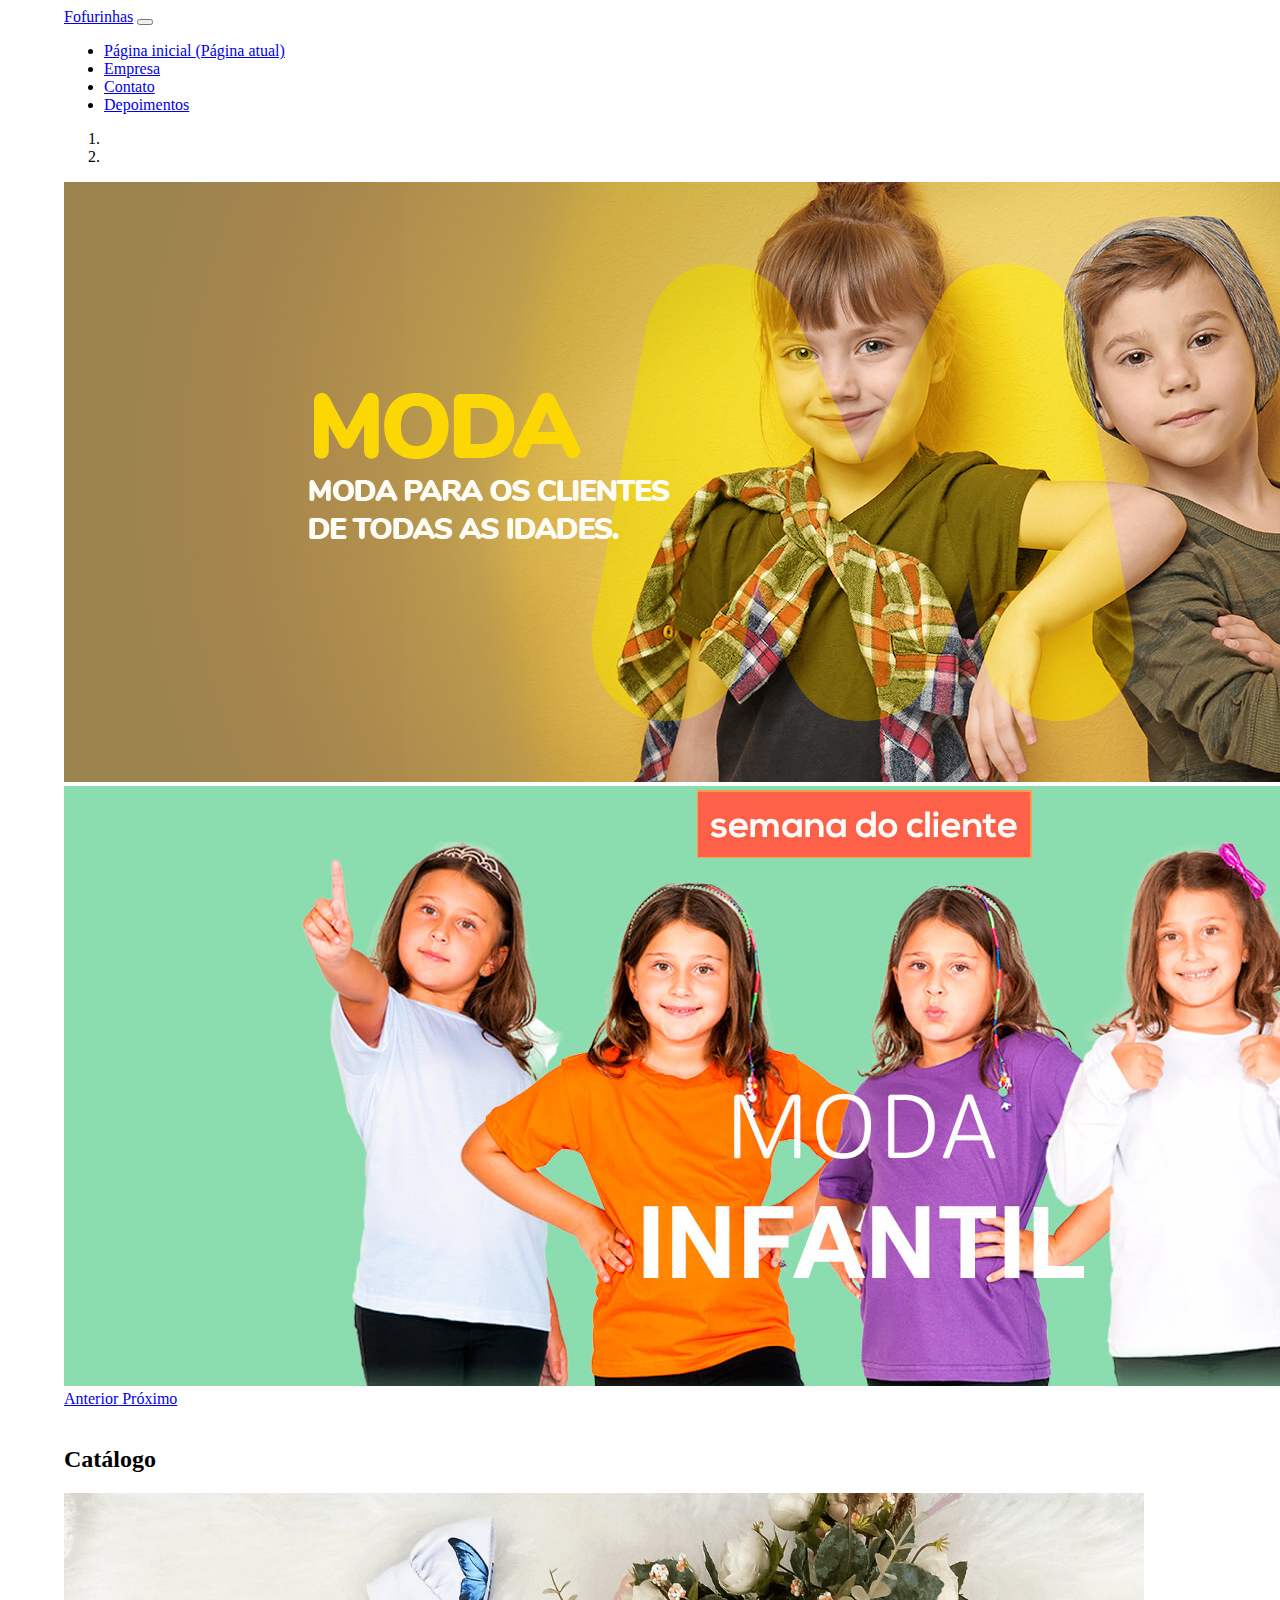
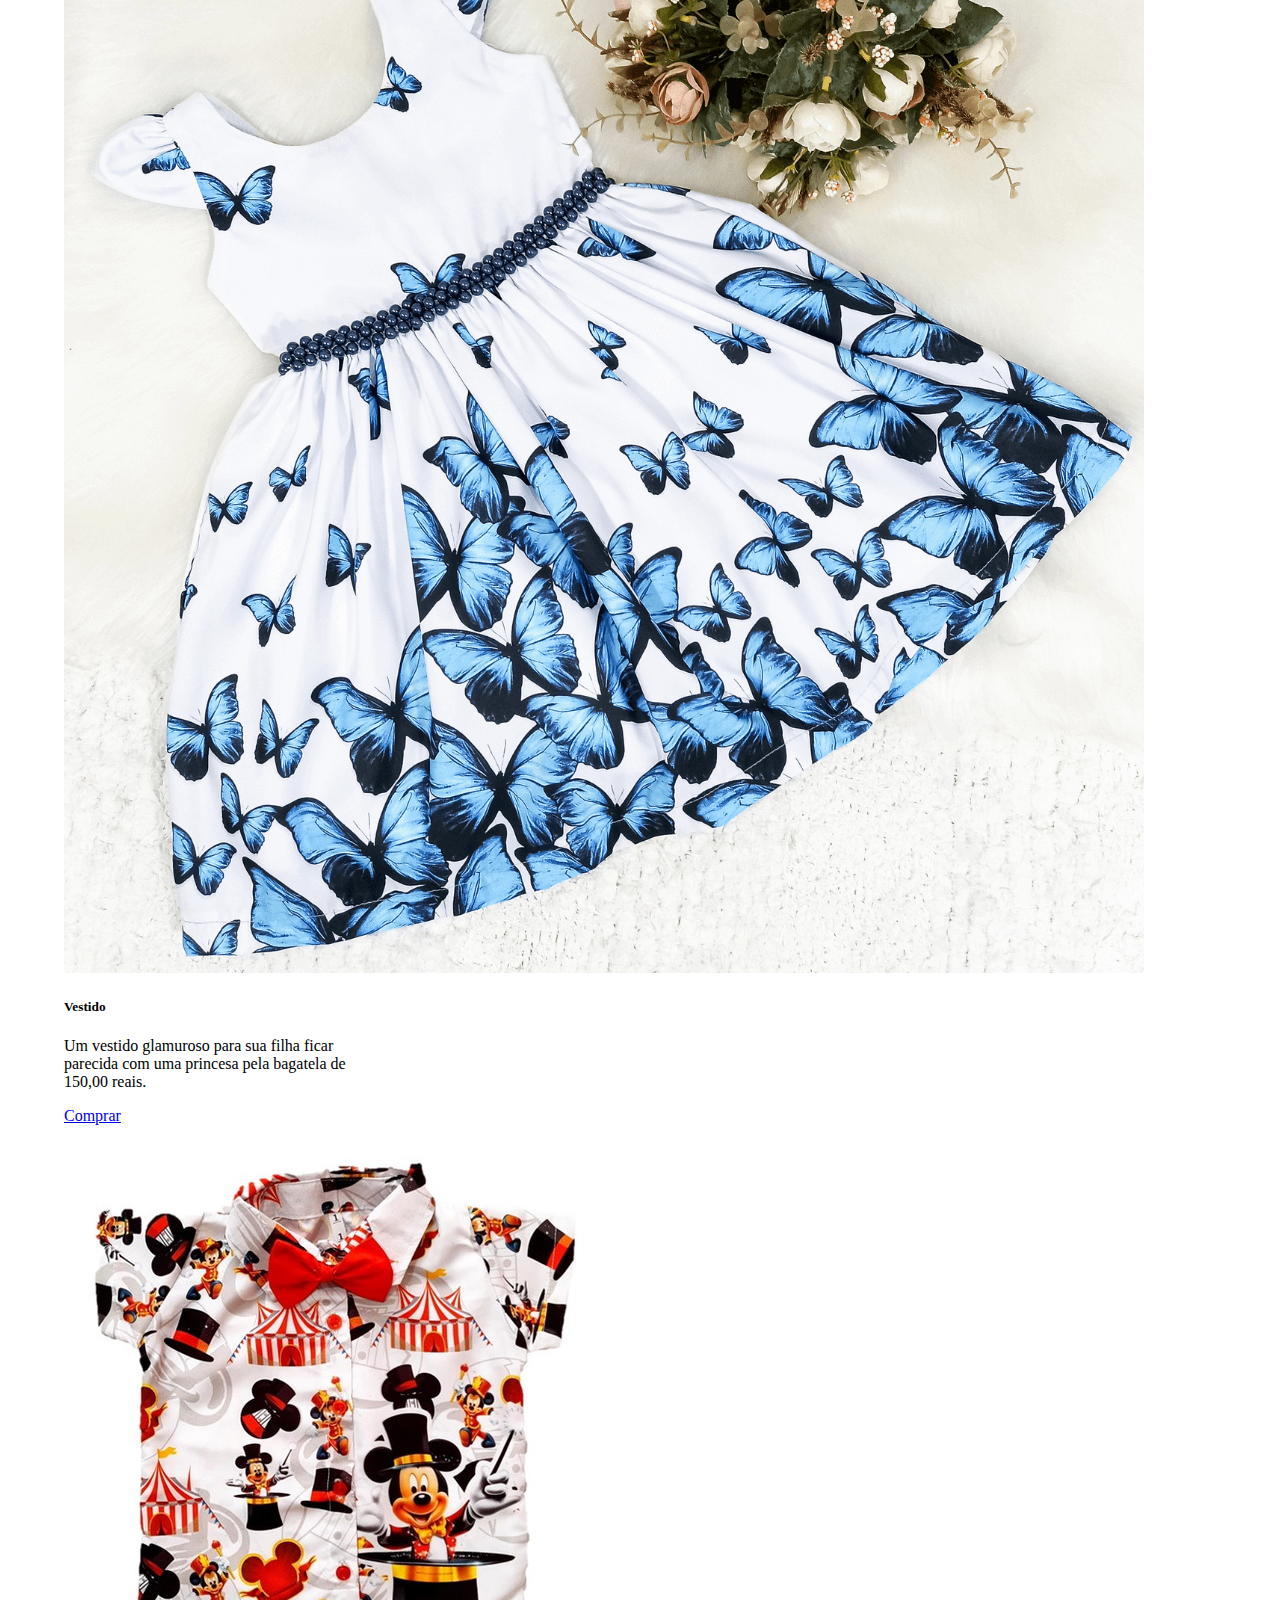
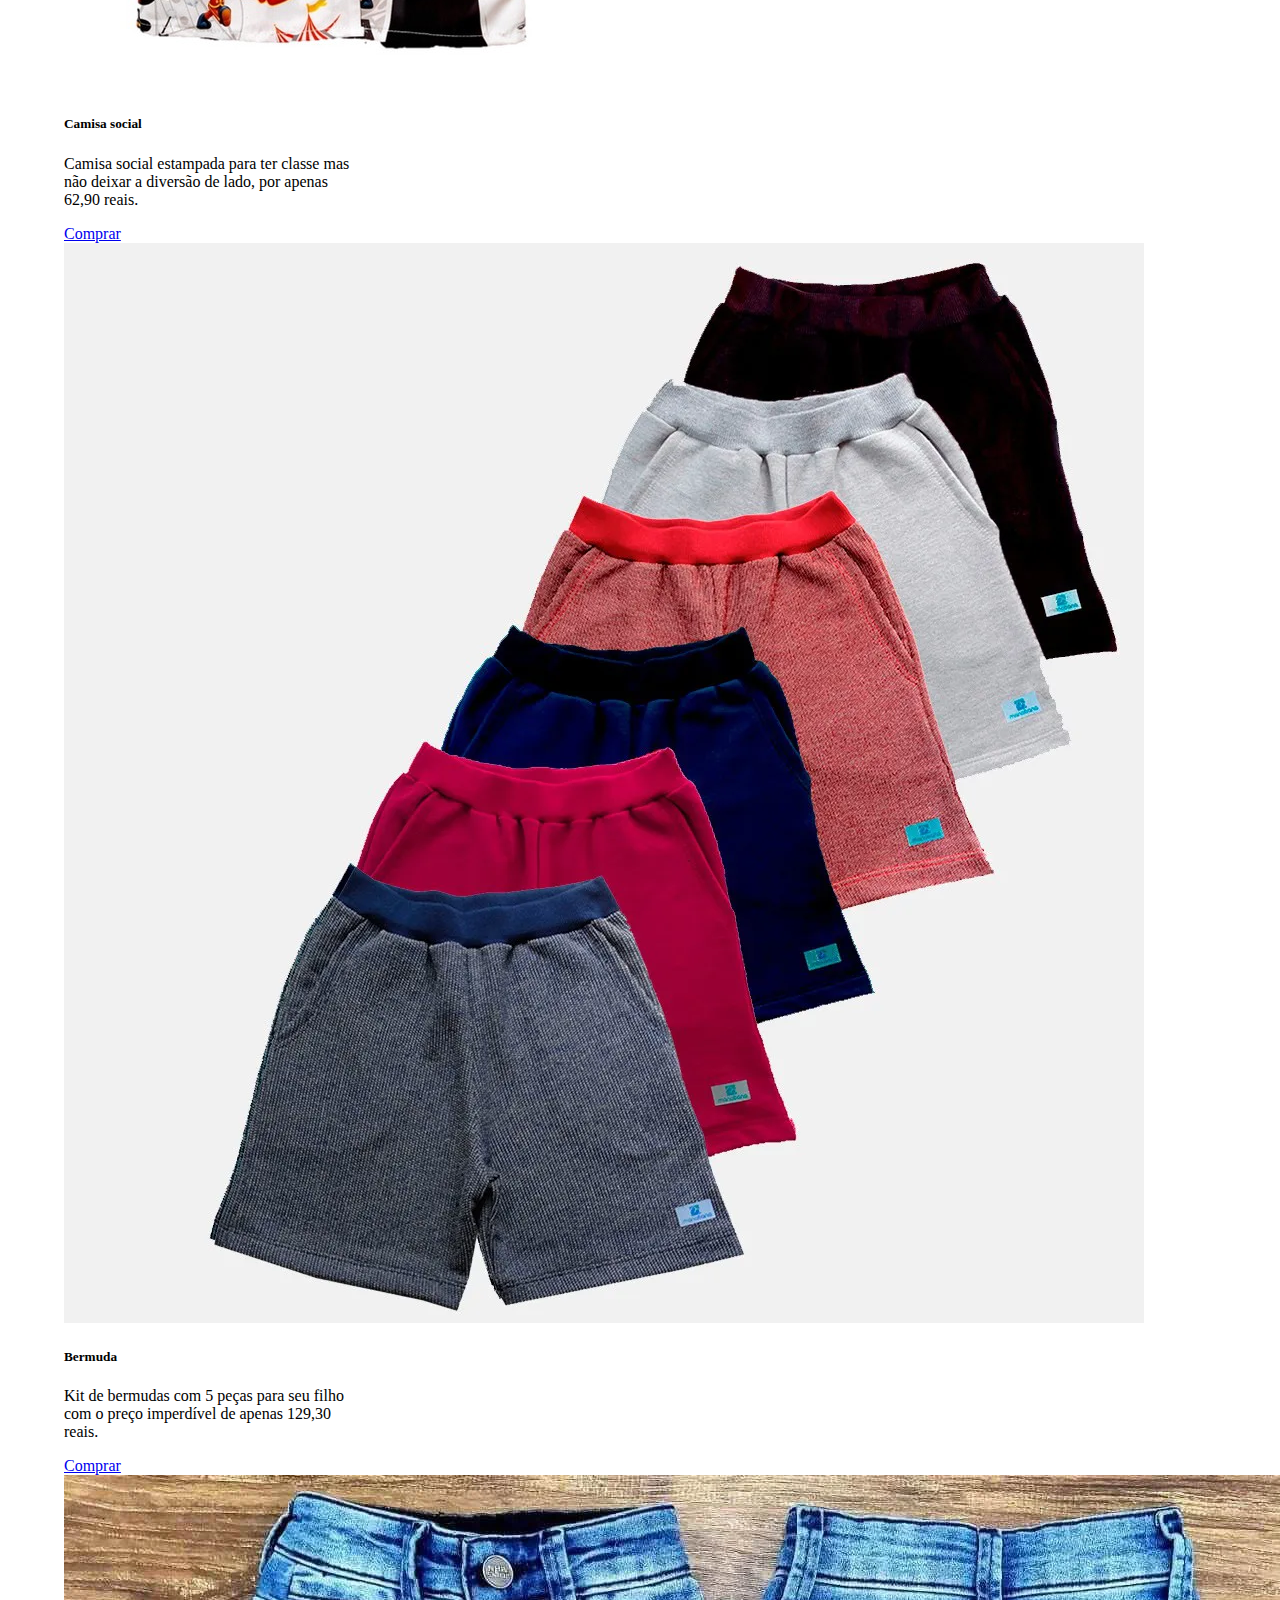
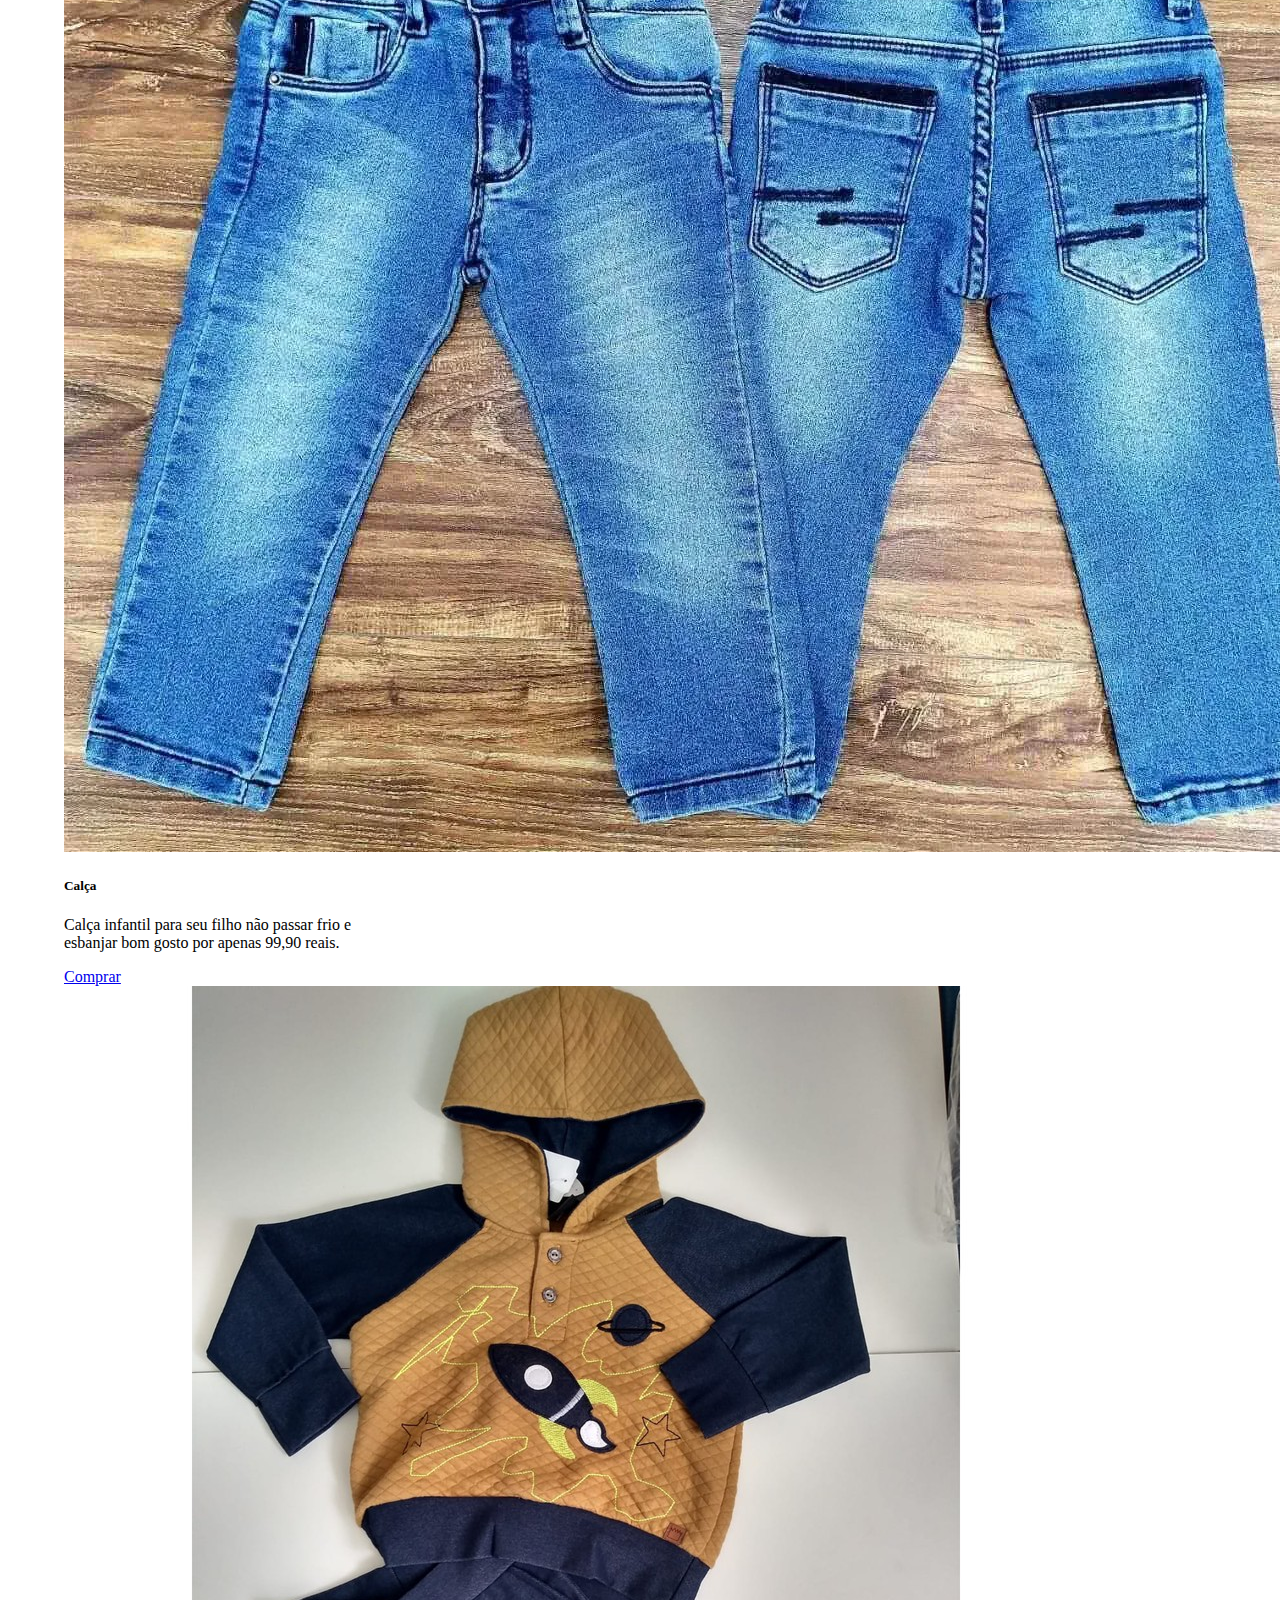
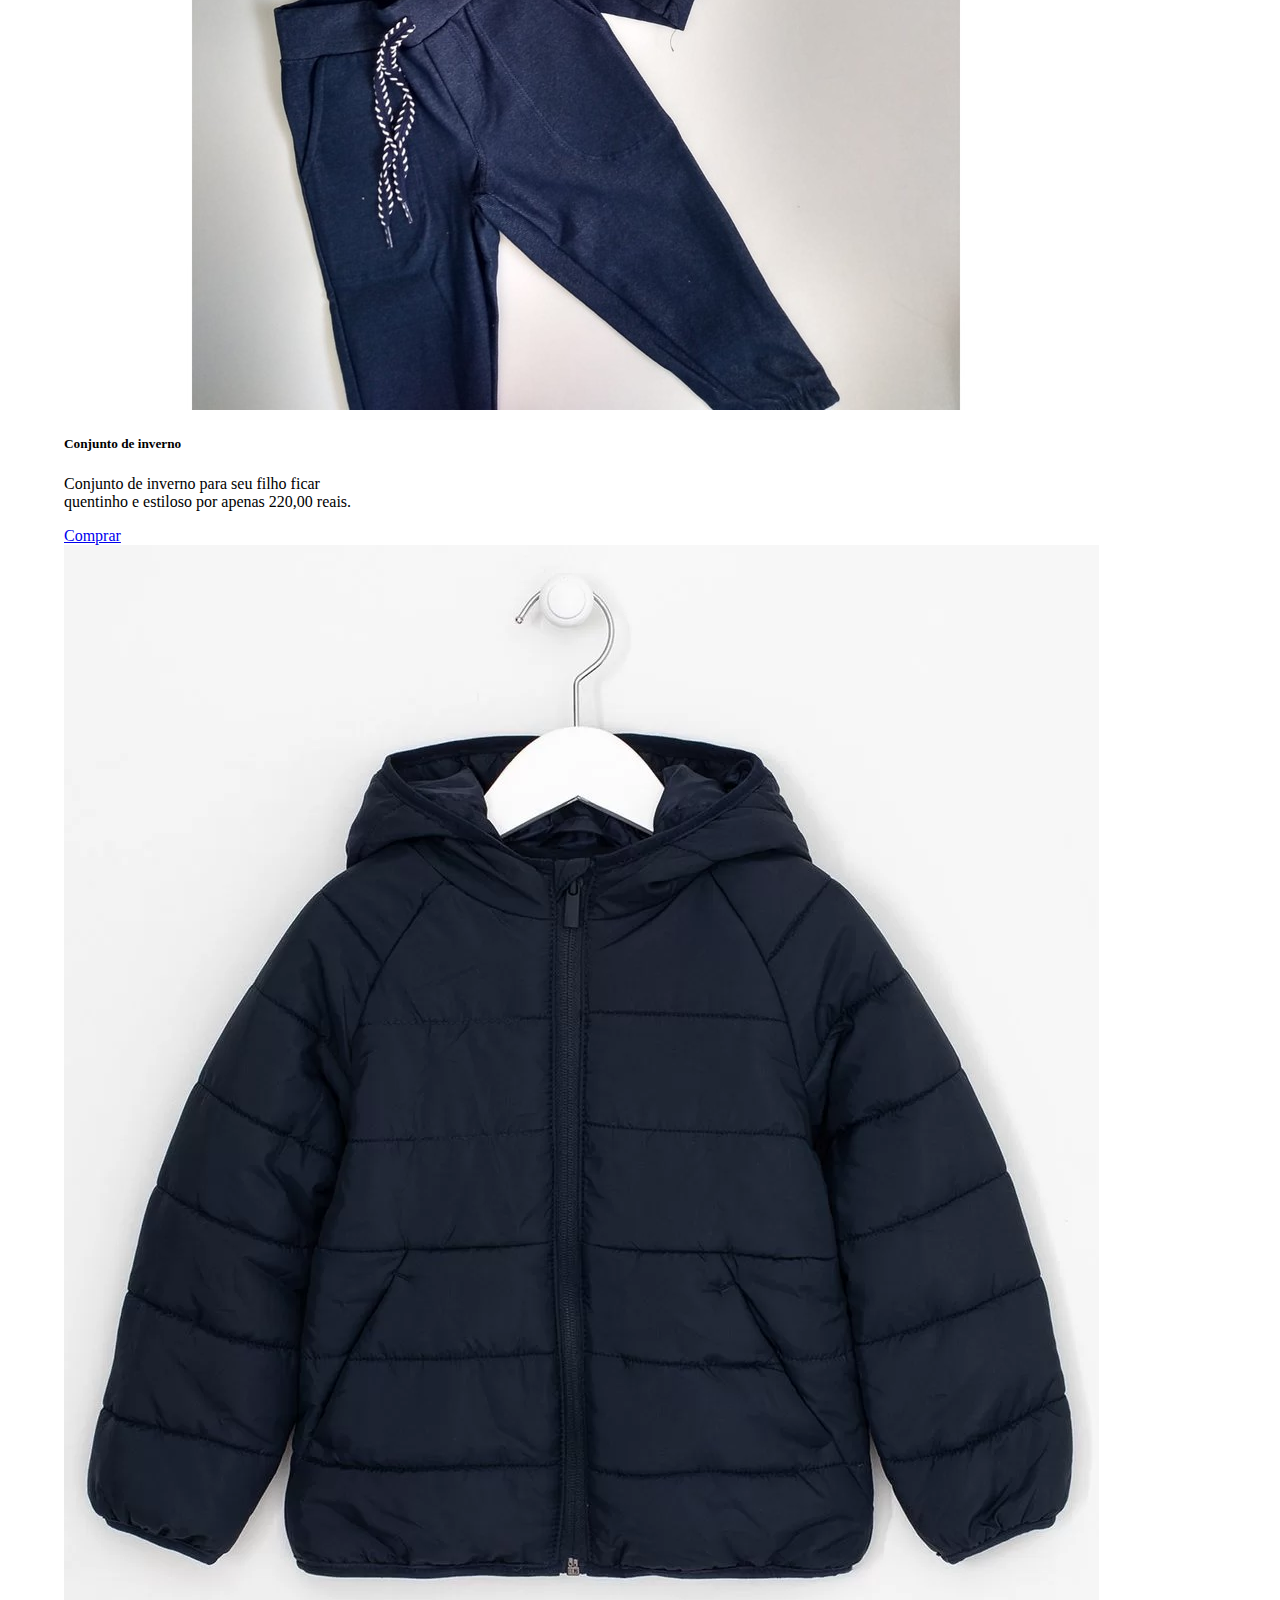
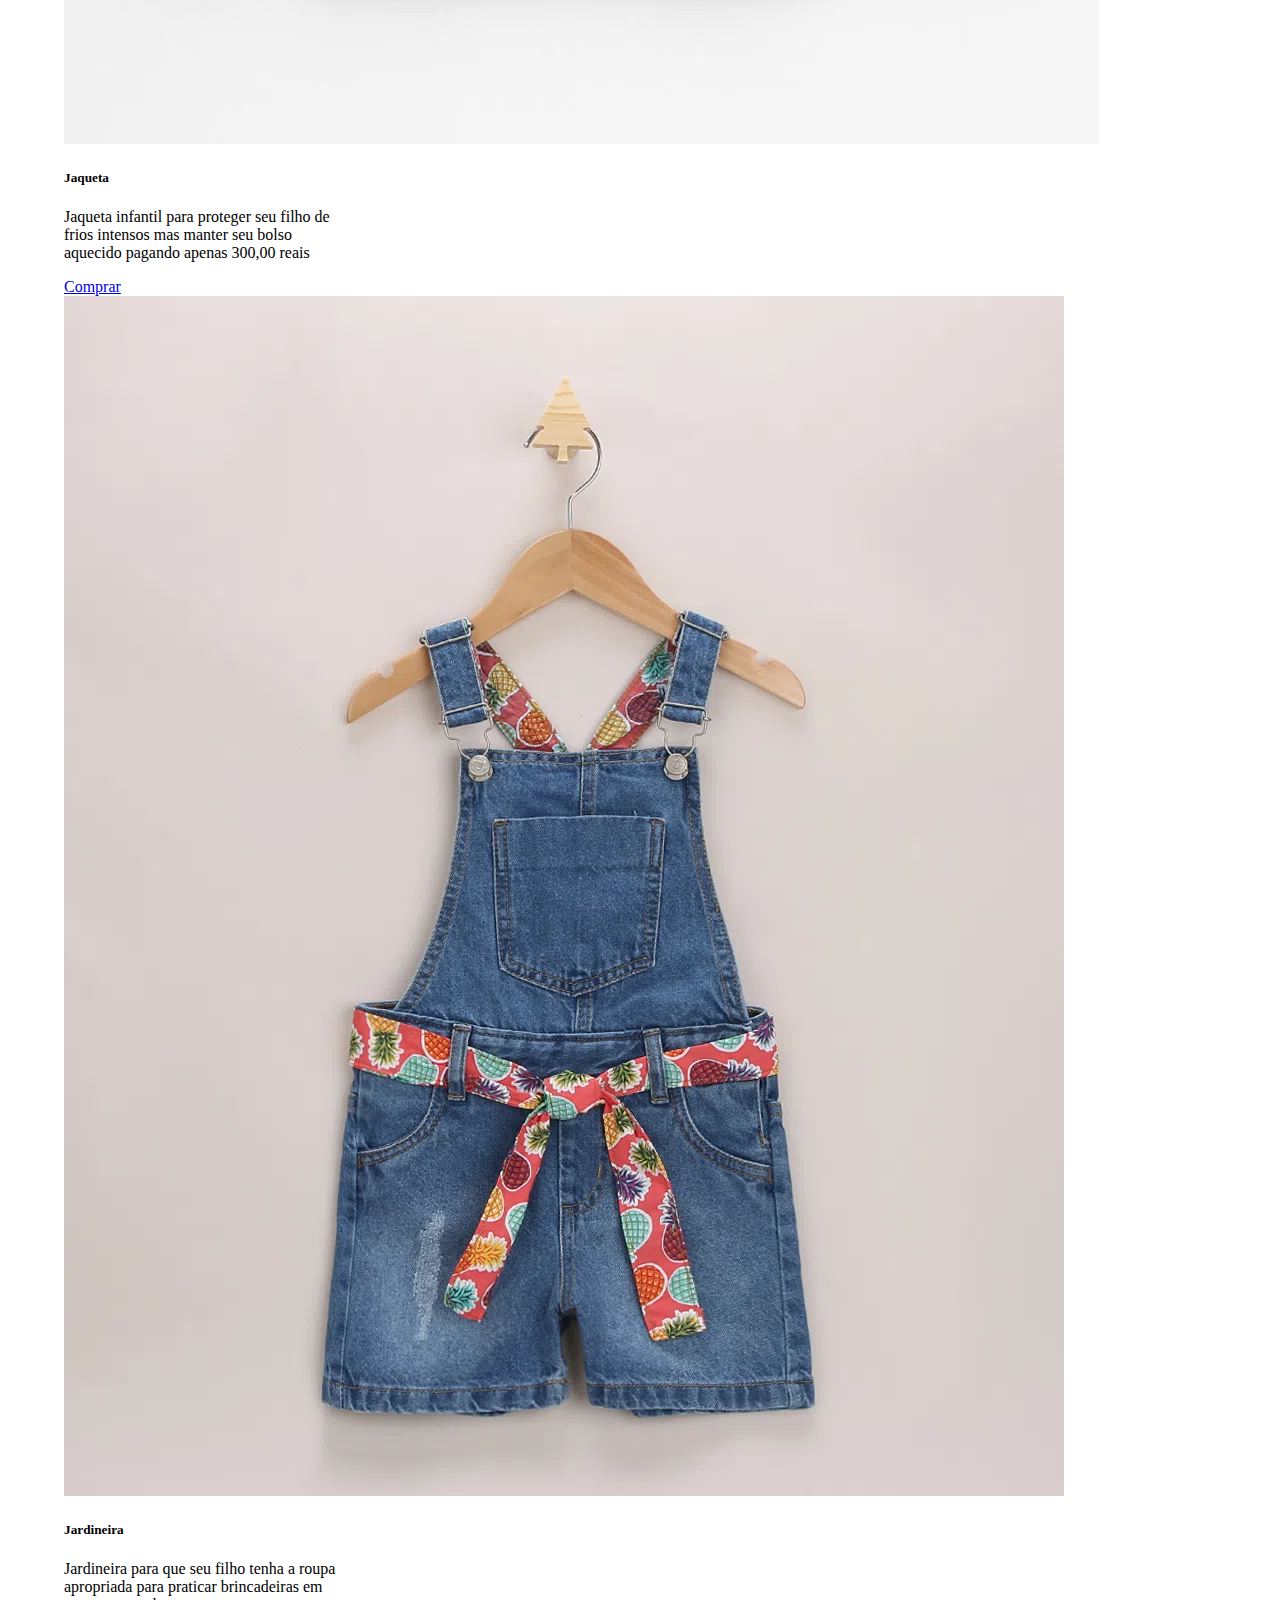
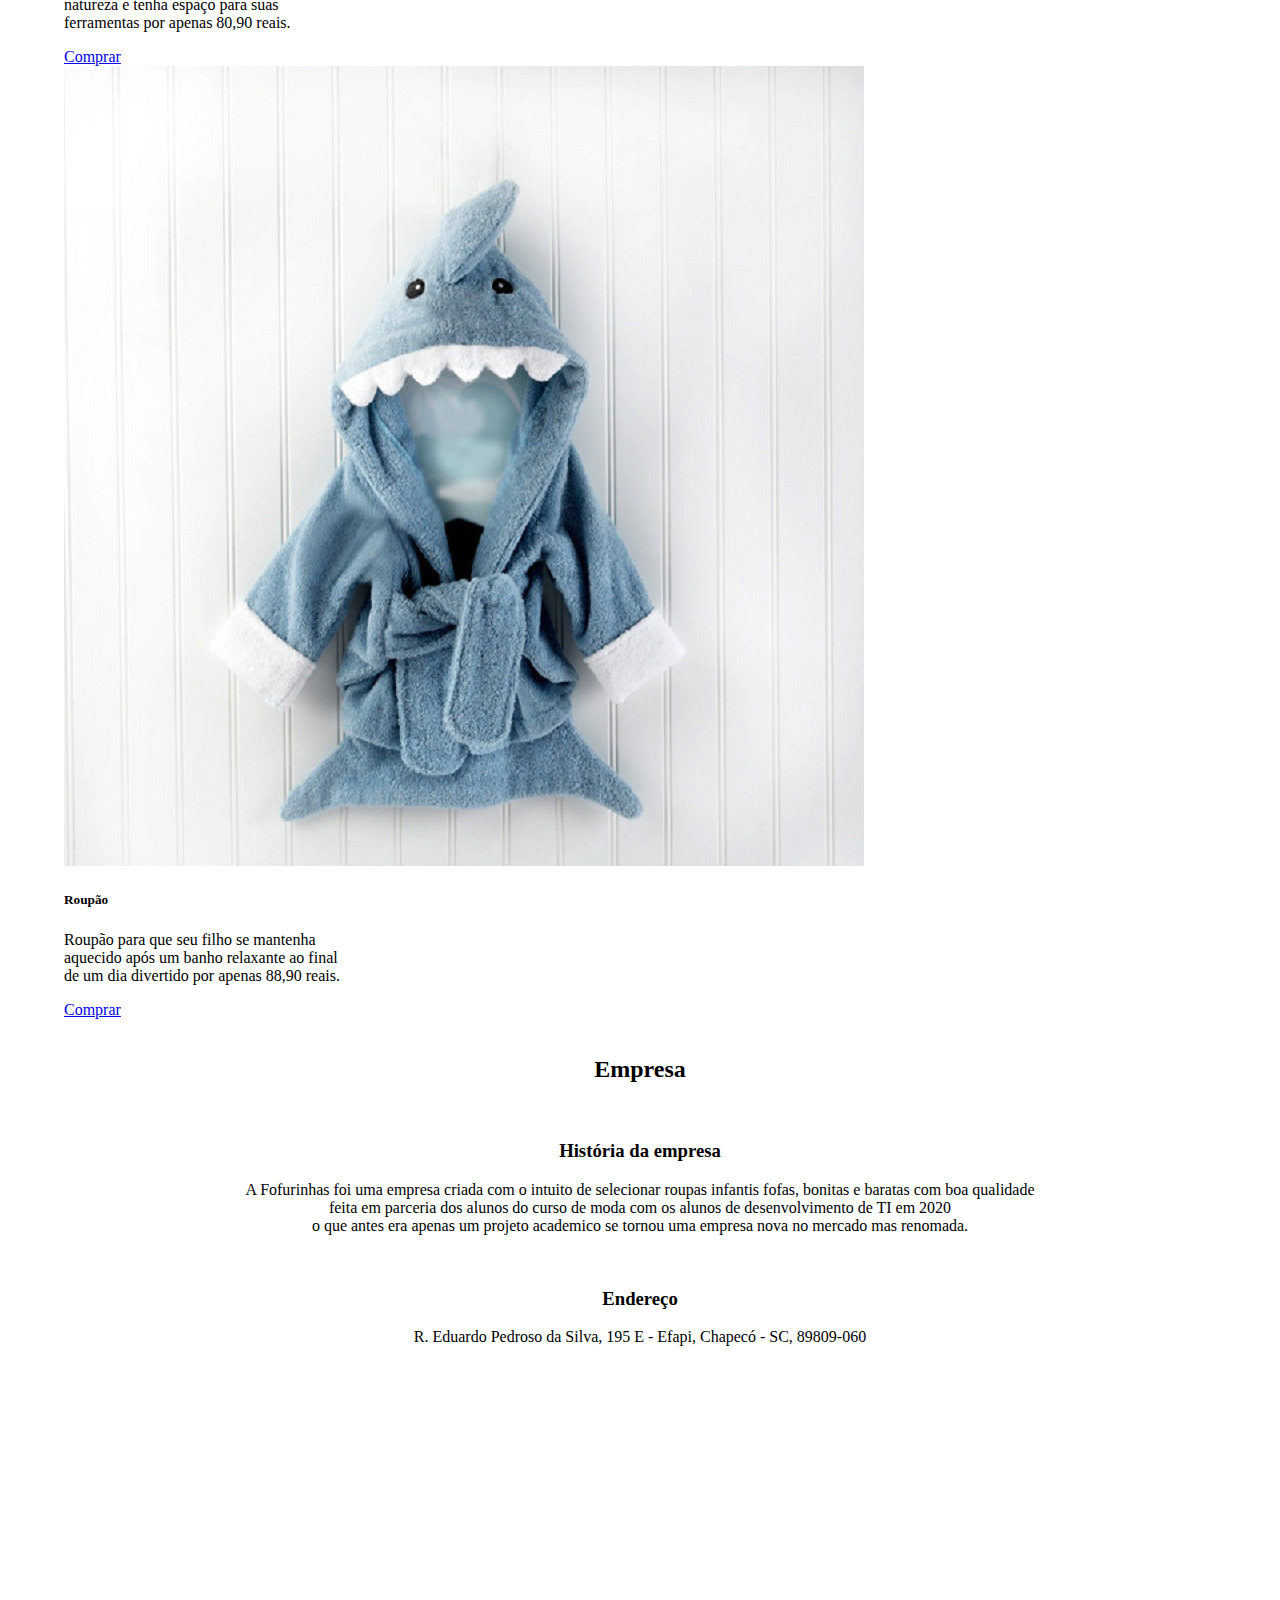
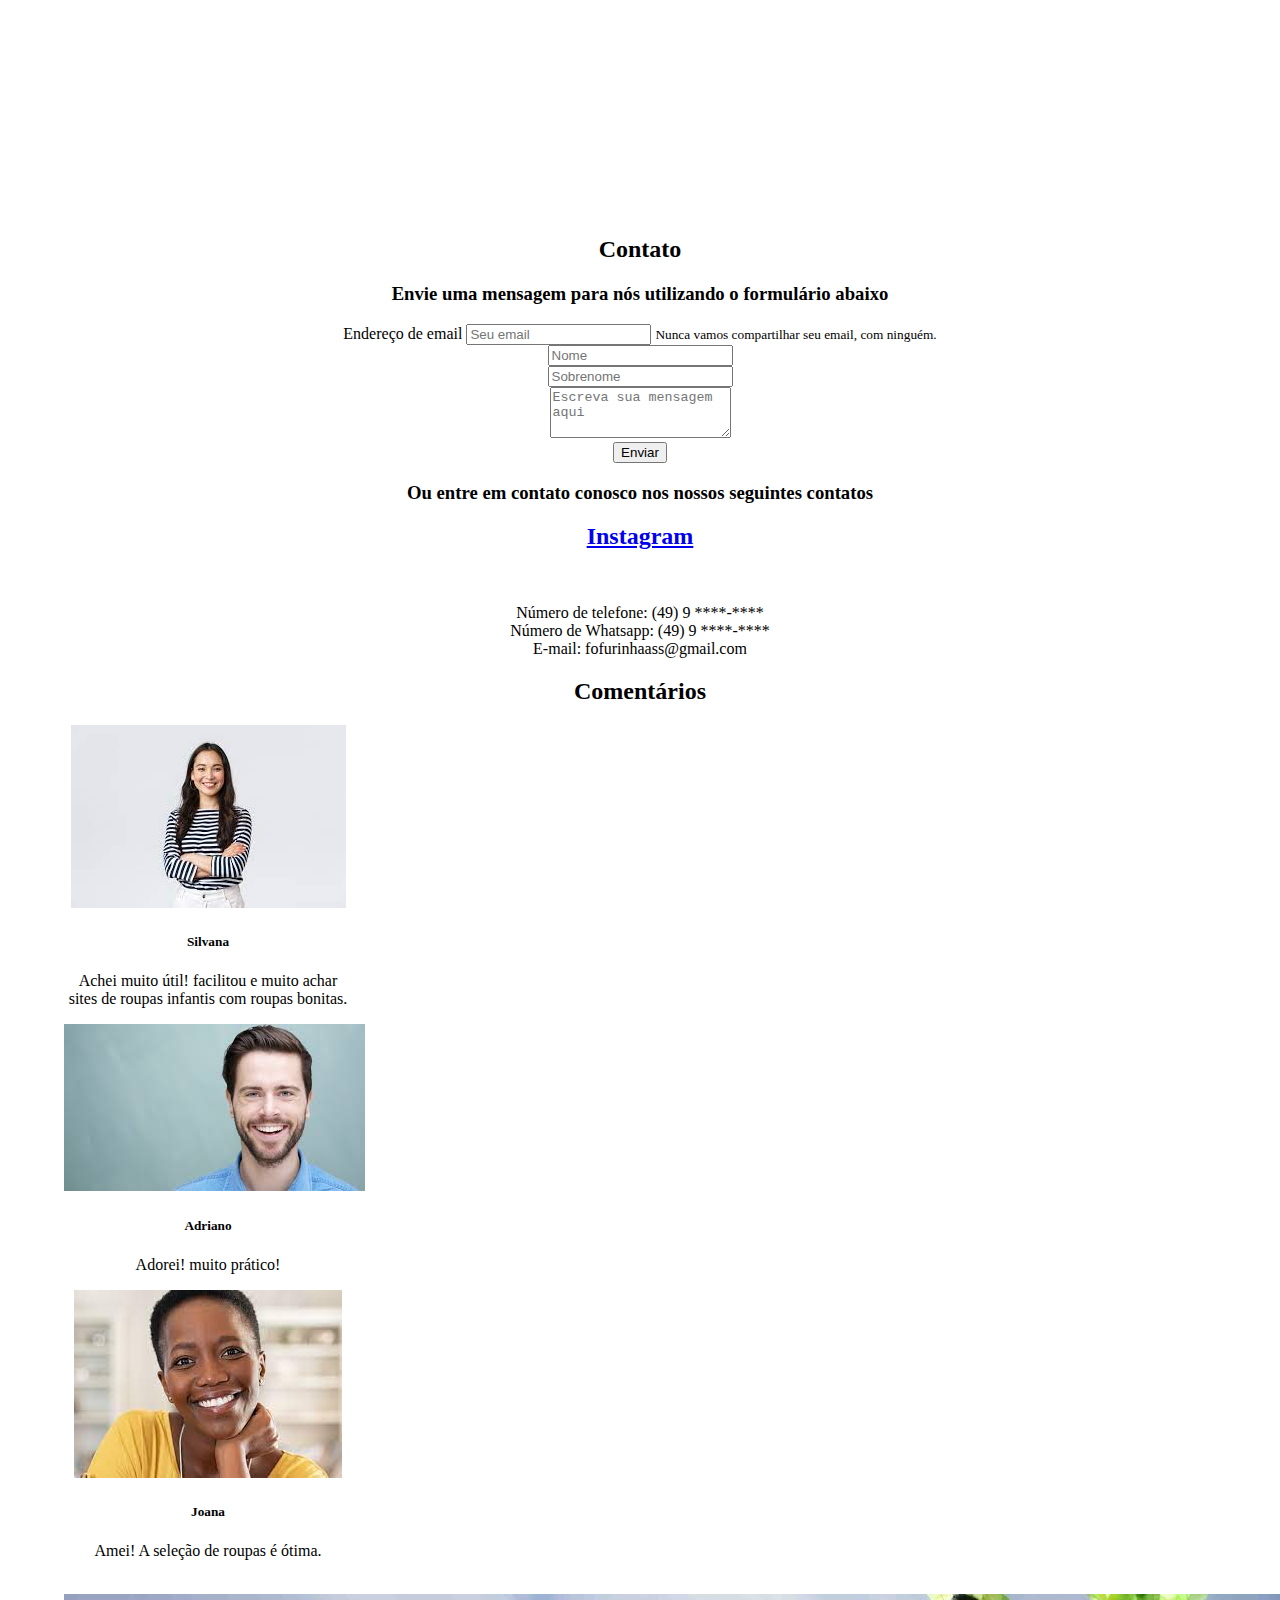
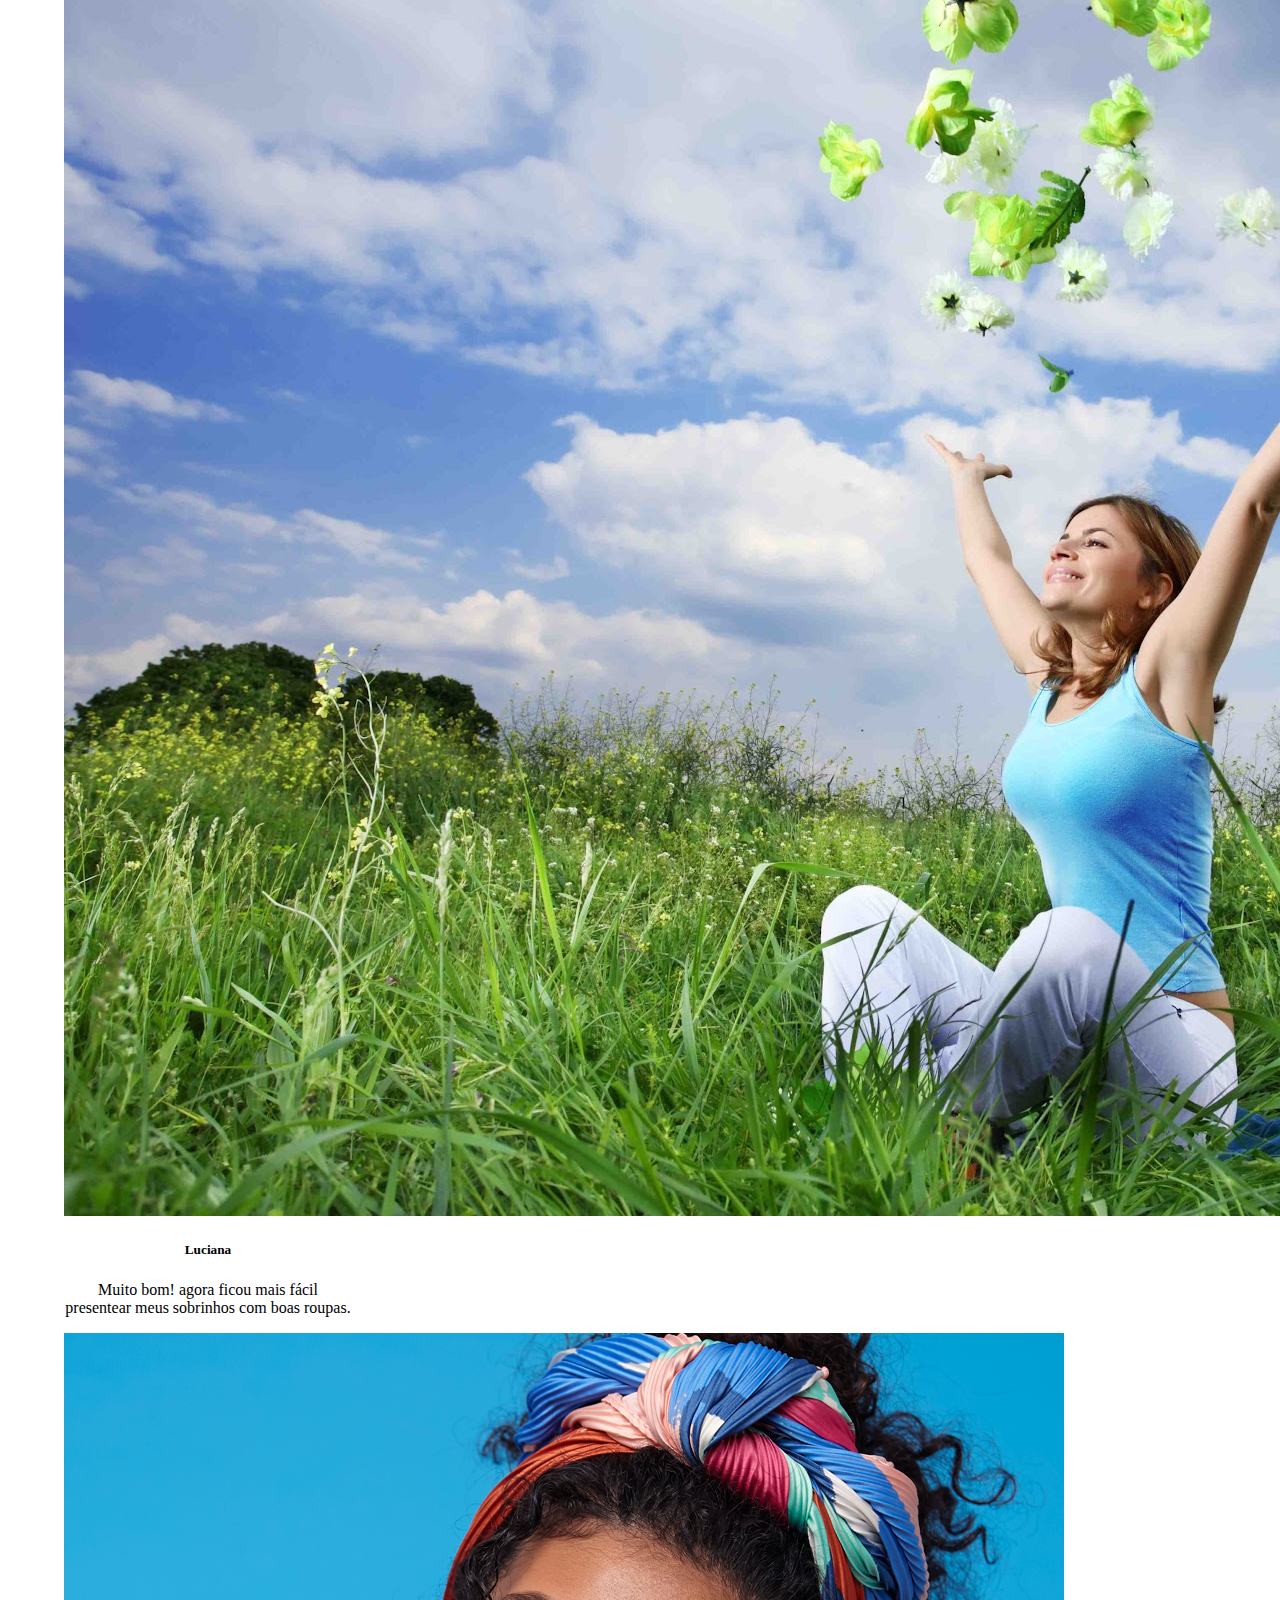
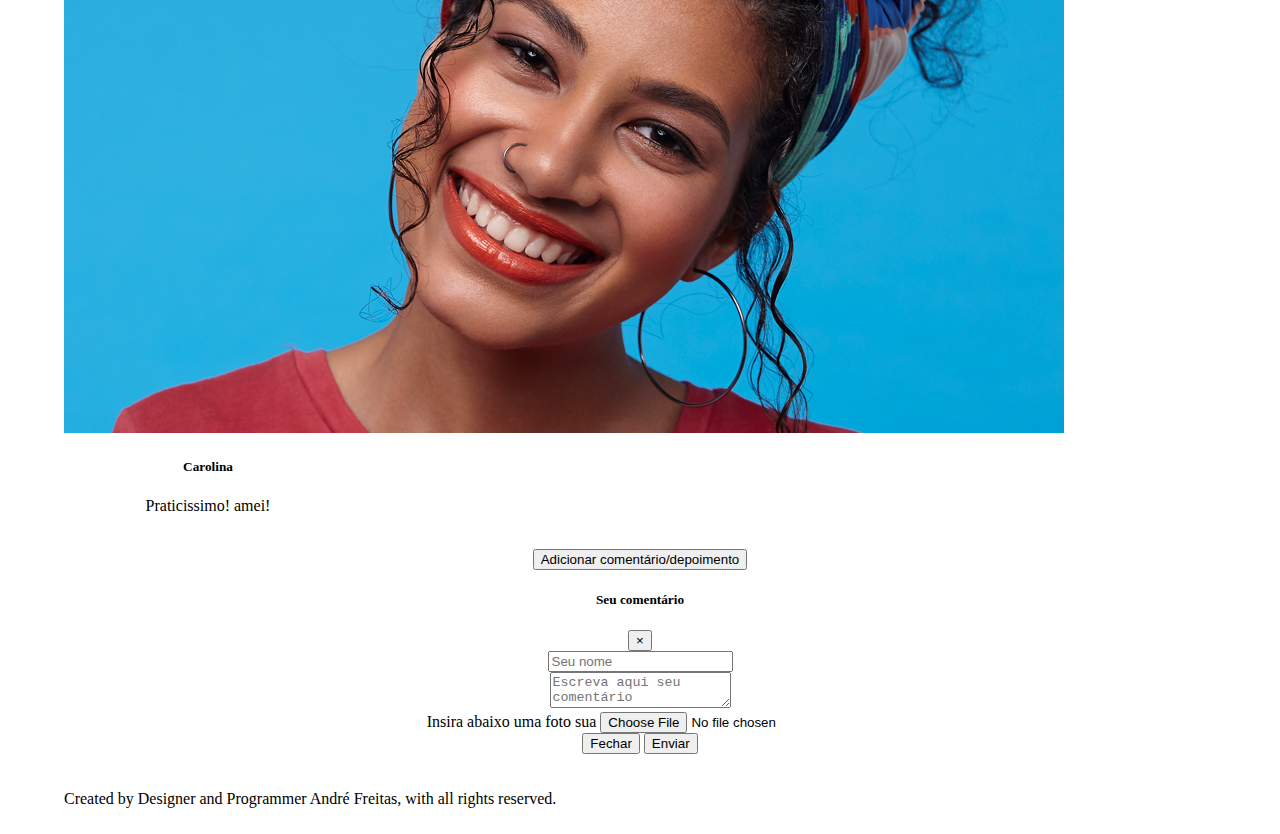
<file: index.html>
<!DOCTYPE html>
<html lang="pt-br">
  <head>
    <!-- Meta tags Obrigatórias -->
    <meta charset="utf-8">
    <meta name="viewport" content="width=device-width, initial-scale=1, shrink-to-fit=no">

    <!-- Bootstrap CSS -->
    <link rel="stylesheet" href="https://stackpath.bootstrapcdn.com/bootstrap/4.1.3/css/bootstrap.min.css" integrity="sha384-MCw98/SFnGE8fJT3GXwEOngsV7Zt27NXFoaoApmYm81iuXoPkFOJwJ8ERdknLPMO" crossorigin="anonymous">
    <link rel="stylesheet" href="./estilos.css">
    
    <title>Fofurinhas</title>
    <link rel="icon" type="image/x-icon" href="https://static.vecteezy.com/ti/vetor-gratis/p1/2276600-ursinho-fofo-com-balao-vetor.jpg">
    <link rel="stylesheet" href="./estilos.css">
  </head>
  <body >

   
        <header>
           <div class="container">
            <nav class="navbar navbar-expand-lg navbar-light bg-light">
              <a class="navbar-brand" href="#">Fofurinhas</a>
              <button class="navbar-toggler" type="button" data-toggle="collapse" data-target="#navbarNav" aria-controls="navbarNav" aria-expanded="false" aria-label="Alterna navegação">
                <span class="navbar-toggler-icon"></span>
              </button>
              <div class="collapse navbar-collapse" id="navbarNav">
                <ul class="navbar-nav">
                  <li class="nav-item active">
                    <a class="nav-link" href="#">Página inicial <span class="sr-only">(Página atual)</span></a>
                  </li>
                  <li class="nav-item">
                    <a class="nav-link" href="#Empresa">Empresa</a>
                  </li>
                  <li class="nav-item">
                    <a class="nav-link" href="#Contato">Contato</a>
                  </li>
                  <li class="nav-item">
                    <a class="nav-link" href="#Depoimentos">Depoimentos</a>
                  </li>
                </ul>
              </div>
            </nav>
          </div>
        </header>

        <div id="carouselExampleIndicators" class="carousel slide" data-ride="carousel">
          <ol class="carousel-indicators">
            <li data-target="#carouselExampleIndicators" data-slide-to="0" class="active"></li>
            <li data-target="#carouselExampleIndicators" data-slide-to="1"></li>
          </ol>
          <div class="carousel-inner">
            <div class="carousel-item active">
              <img class="d-block w-100" src="banner-mini-moda.jpg" alt="Primeiro slide">
            </div>
            <div class="carousel-item">
              <img class="d-block w-100" src="banner-moda-infantil.jpg" alt="Segundo Slide">
            </div>
          </div>
          <a class="carousel-control-prev" href="#carouselExampleIndicators" role="button" data-slide="prev">
            <span class="carousel-control-prev-icon" aria-hidden="true"></span>
            <span class="sr-only">Anterior</span>
          </a>
          <a class="carousel-control-next" href="#carouselExampleIndicators" role="button" data-slide="next">
            <span class="carousel-control-next-icon" aria-hidden="true"></span>
            <span class="sr-only">Próximo</span>
          </a>
        </div>
        <section id="catalogo">
          <br>
          <h2>Catálogo</h2>
          <div class="card-deck">
          <div class="card" style="width: 18rem;">
            <img class="card-img-top" src="vestido-infantil.png" alt="Imagem de capa do card">
            <div class="card-body">
               <h5 class="card-title">Vestido</h5>
                <p class="card-text">Um vestido glamuroso para sua filha ficar parecida com uma princesa pela bagatela de 150,00 reais.</p>
                <a href="./vestido.html" class="btn btn-primary">Comprar</a>
            </div>
          </div>
                  <div class="card" style="width: 18rem;">
        <img class="card-img-top" src="camisa.jpg" alt="Imagem de capa do card">
        <div class="card-body">
          <h5 class="card-title">Camisa social</h5>
          <p class="card-text">Camisa social estampada para ter classe mas não deixar a diversão de lado, por apenas 62,90 reais.</p>
          <a href="./camisa.html" class="btn btn-primary">Comprar</a>
        </div>
      </div>
      </div>
      <div class="card-deck">
          <div class="card" style="width: 18rem;">
            <img class="card-img-top" src="bermudas.webp" alt="Imagem de capa do card">
            <div class="card-body">
              <h5 class="card-title">Bermuda </h5>
              <p class="card-text">Kit de bermudas com 5 peças para seu filho com o preço imperdível de apenas  129,30 reais. </p>
              <a href="#" class="btn btn-primary">Comprar</a>
            </div>
          </div>
                    <div class="card" style="width: 18rem;">
          <img class="card-img-top" src="calca-jeans.webp" alt="Imagem de capa do card">
          <div class="card-body">
            <h5 class="card-title">Calça</h5>
            <p class="card-text">Calça infantil para seu filho não passar frio e esbanjar bom gosto por apenas 99,90 reais.</p>
            <a href="#" class="btn btn-primary">Comprar</a>
          </div>
        </div>
          </div>

        <div class="card-deck">
      <div class="card" style="width: 18rem;">
      <img class="card-img-top" src="conjunto-inverno.jpg" alt="Imagem de capa do card">
      <div class="card-body">
        <h5 class="card-title">Conjunto de inverno</h5>
        <p class="card-text">Conjunto de inverno para seu filho ficar quentinho e estiloso por apenas 220,00 reais.</p>
        <a href="#" class="btn btn-primary">Comprar</a>
      </div>
    </div>
    <div class="card" style="width: 18rem;">
    <img class="card-img-top" src="jaqueta.webp" alt="Imagem de capa do card">
    <div class="card-body">
      <h5 class="card-title">Jaqueta</h5>
      <p class="card-text">Jaqueta infantil para proteger seu filho de frios intensos mas manter seu bolso aquecido pagando apenas 300,00 reais</p>
      <a href="#" class="btn btn-primary">Comprar</a>
    </div>
  </div>
  </div>
  <div class="card-deck">
  <div class="card" style="width: 18rem;">
  <img class="card-img-top" src="jardineira.webp" alt="Imagem de capa do card">
  <div class="card-body">
    <h5 class="card-title">Jardineira</h5>
    <p class="card-text">Jardineira para que seu filho tenha a roupa apropriada para praticar brincadeiras em natureza e tenha espaço para suas ferramentas por apenas 80,90 reais.</p>
    <a href="#" class="btn btn-primary">Comprar</a>
  </div>
</div>
<div class="card" style="width: 18rem;">
<img class="card-img-top" src="roupa-banho.jpg" alt="Imagem de capa do card">
<div class="card-body">
  <h5 class="card-title">Roupão</h5>
  <p class="card-text">Roupão para que seu filho se mantenha aquecido após um banho relaxante ao final de um dia divertido por apenas 88,90 reais.</p>
  <a href="#" class="btn btn-primary">Comprar</a>
</div>
</div>
          </div>

          
          <br>
        </section>
     <section>
      <div class="rounded mx-auto d-block" style="text-align:center;" id="Empresa">
        <h2>Empresa </h2> <br>
        <h3>História da empresa</h3>
        <p>A Fofurinhas foi uma empresa criada com o intuito de selecionar roupas infantis fofas, bonitas e baratas com boa qualidade <br>
        feita em parceria dos alunos do curso de moda com os alunos de desenvolvimento de TI em 2020 <br>
      o que antes era apenas um projeto academico se tornou uma empresa nova no mercado mas renomada. </p>
      <br>
        <h3>Endereço</h3>
        <p>R. Eduardo Pedroso da Silva, 195 E - Efapi, Chapecó - SC, 89809-060</p>
        <iframe src="https://www.google.com/maps/embed?pb=!1m18!1m12!1m3!1d3552.001060349492!2d-52.66568688495107!3d-27.09326248305012!2m3!1f0!2f0!3f0!3m2!1i1024!2i768!4f13.1!3m3!1m2!1s0x94e4b5414b7a0555%3A0x6b92e061e9280471!2sPollen%20Parque%20Cient%C3%ADfico%20e%20Tecnol%C3%B3gico!5e0!3m2!1spt-BR!2sbr!4v1660530167381!5m2!1spt-BR!2sbr" width="600" height="450" style="border:0;" allowfullscreen="" loading="lazy" referrerpolicy="no-referrer-when-downgrade"></iframe>
      </div>
     </section>  
     <section>
        <div style="text-align:center;" id="Contato">
          <h2>Contato</h2>
          <h3>Envie uma mensagem para nós utilizando o formulário abaixo</h3>
          <form>
            <div class="form-group">
              <label for="exampleInputEmail1">Endereço de email</label>
              <input type="email" class="form-control" id="exampleInputEmail1" aria-describedby="emailHelp" placeholder="Seu email">
              <small id="emailHelp" class="form-text text-muted">Nunca vamos compartilhar seu email, com ninguém.</small>
            </div>
            <form>
              <div class="form-row">
                <div class="col">
                  <input type="text" class="form-control" placeholder="Nome">
                </div>
                <div class="col">
                  <input type="text" class="form-control" placeholder="Sobrenome">
                </div>
              </div>
            </form>
            <div class="form-group">
              <textarea class="form-control" id="exampleFormControlTextarea1" rows="3" placeholder="Escreva sua mensagem aqui"></textarea>
            </div>
          </form>
            <button type="submit" class="btn btn-primary">Enviar</button>
          </form>
          <br>
          <h3>Ou entre em contato conosco nos nossos seguintes contatos</h3>
          <a href="https://www.instagram.com/fofurinhassoficial/"><h2>Instagram</h2></a> <br>
          <p>Número de telefone: (49) 9 ****-**** <br>
            Número de Whatsapp: (49) 9 ****-**** <br>
            E-mail: fofurinhaass@gmail.com
          </p>

        </div>
     </section> 
     <section>
      <div style="text-align:center;" id="Depoimentos">
        <h2>Comentários</h2>
        <div class="card-deck">
                <div class="card" style="width: 18rem;">
          <img class="card-img-top" src="pessoa1.jpg" alt="Imagem de capa do card">
          <div class="card-body">
            <h5 class="card-title">Silvana</h5>
            <p class="card-text">Achei muito útil! facilitou e muito achar sites de roupas infantis com roupas bonitas.</p>
          </div>
        </div>

        <div class="card" style="width: 18rem;">
          <img class="card-img-top" src="pessoa2.jpg" alt="Imagem de capa do card">
          <div class="card-body">
            <h5 class="card-title">Adriano</h5>
            <p class="card-text">Adorei! muito prático!</p>
          </div>
        </div>

        <div class="card" style="width: 18rem;">
          <img class="card-img-top" src="pessoa3.jpg" alt="Imagem de capa do card">
          <div class="card-body">
            <h5 class="card-title">Joana</h5>
            <p class="card-text">Amei! A seleção de roupas é ótima.</p>
          </div>
        </div>  
        </div>
        <br>
        <div class="card-deck">
                  <div class="card" style="width: 18rem;">
          <img class="card-img-top" src="felicidade-mente.jpg" alt="Imagem de capa do card">
          <div class="card-body">
            <h5 class="card-title">Luciana</h5>
            <p class="card-text">Muito bom! agora ficou mais fácil presentear meus sobrinhos com boas roupas.</p>
          </div>
        </div>

        <div class="card" style="width: 18rem;">
          <img class="card-img-top" src="pessoa7.png" alt="Imagem de capa do card">
          <div class="card-body">
            <h5 class="card-title">Carolina</h5>
            <p class="card-text">Praticissimo! amei!</p>
          </div>
        </div>
        </div>
        <br>
        <button type="button" class="btn btn-primary" data-toggle="modal" data-target="#exampleModal" data-whatever="Depoimento/comentário">Adicionar comentário/depoimento</button>
<div class="modal fade" id="exampleModal" tabindex="-1" role="dialog" aria-labelledby="exampleModalLabel" aria-hidden="true">
  <div class="modal-dialog" role="document">
    <div class="modal-content">
      <div class="modal-header">
        <h5 class="modal-title" id="exampleModalLabel">Seu comentário</h5>
        <button type="button" class="close" data-dismiss="modal" aria-label="Fechar">
          <span aria-hidden="true">&times;</span>
        </button>
      </div>
      <div class="modal-body">
        <form>
          <div class="form-group">

            <input type="text" class="form-control" id="recipient-name" placeholder="Seu nome">
          </div>
          <div class="form-group">
            <label for="message-text" class="col-form-label"></label>
            <textarea class="form-control" id="message-text" placeholder="Escreva aqui seu comentário"></textarea>
          </div>
            <div class="form-group">
              <label for="recipient-name" class="col-form-label" >Insira abaixo uma foto sua</label>
              <input type="file" class="form-control-file" id="exampleFormControlFile1">
            </div>
        </form>
      </div>
      <div class="modal-footer">
        <button type="button" class="btn btn-secondary" data-dismiss="modal">Fechar</button>
        <button type="button" class="btn btn-primary">Enviar</button>
      </div>
    </div>
  </div>
</div>

      </div>
     </section>


        <footer>
      <div class="rounded mx-auto d-block">
          <div class="row">
              <br><br>
                      Created by Designer and Programmer André Freitas, with all rights reserved.
            <br><br>
          </div>
              </div>
  
  </footer>
    <!-- JavaScript (Opcional) -->
    <!-- jQuery primeiro, depois Popper.js, depois Bootstrap JS -->
    <script src="https://code.jquery.com/jquery-3.3.1.slim.min.js" integrity="sha384-q8i/X+965DzO0rT7abK41JStQIAqVgRVzpbzo5smXKp4YfRvH+8abtTE1Pi6jizo" crossorigin="anonymous"></script>
    <script src="https://cdnjs.cloudflare.com/ajax/libs/popper.js/1.14.3/umd/popper.min.js" integrity="sha384-ZMP7rVo3mIykV+2+9J3UJ46jBk0WLaUAdn689aCwoqbBJiSnjAK/l8WvCWPIPm49" crossorigin="anonymous"></script>
    <script src="https://stackpath.bootstrapcdn.com/bootstrap/4.1.3/js/bootstrap.min.js" integrity="sha384-ChfqqxuZUCnJSK3+MXmPNIyE6ZbWh2IMqE241rYiqJxyMiZ6OW/JmZQ5stwEULTy" crossorigin="anonymous"></script>

  </body>
</html>
</file>
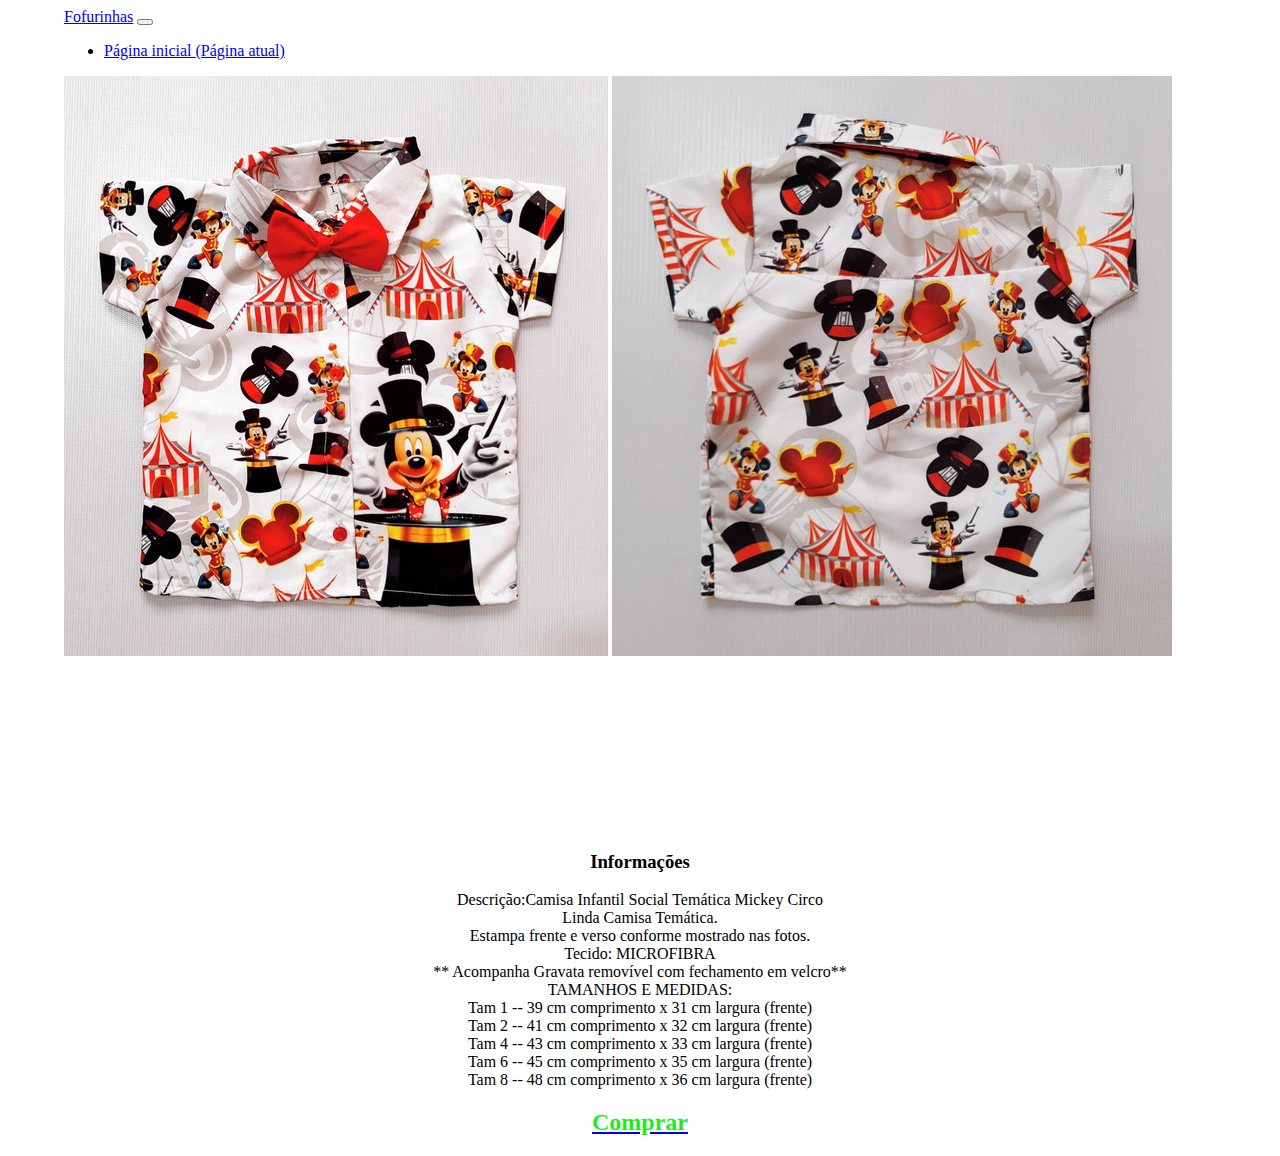
<file: camisa.html>
<!DOCTYPE html>
<html lang="pt-br">
  <head>
    <!-- Meta tags Obrigatórias -->
    <meta charset="utf-8">
    <meta name="viewport" content="width=device-width, initial-scale=1, shrink-to-fit=no">

    <!-- Bootstrap CSS -->
    <link rel="stylesheet" href="https://stackpath.bootstrapcdn.com/bootstrap/4.1.3/css/bootstrap.min.css" integrity="sha384-MCw98/SFnGE8fJT3GXwEOngsV7Zt27NXFoaoApmYm81iuXoPkFOJwJ8ERdknLPMO" crossorigin="anonymous">
    <link rel="stylesheet" href="./estilos.css">

    <title>Fofurinhas - Camisa </title>
    <link rel="icon" type="image/x-icon" href="https://static.vecteezy.com/ti/vetor-gratis/p1/2276600-ursinho-fofo-com-balao-vetor.jpg">
  </head>
  <body>
    <header>
      <div class="container">
       <nav class="navbar navbar-expand-lg navbar-light bg-light">
         <a class="navbar-brand" href="#">Fofurinhas</a>
         <button class="navbar-toggler" type="button" data-toggle="collapse" data-target="#navbarNav" aria-controls="navbarNav" aria-expanded="false" aria-label="Alterna navegação">
           <span class="navbar-toggler-icon"></span>
         </button>
         <div class="collapse navbar-collapse" id="navbarNav">
           <ul class="navbar-nav">
             <li class="nav-item active">
               <a class="nav-link" href="./index.html">Página inicial <span class="sr-only">(Página atual)</span></a>
             </li>
           </ul>
         </div>
       </nav>
     </div>
   </header>
     <section>
      <div>
                <img src="camisa-mickey-frente.jpg" class="rounded mx-auto d-block img-fluid" alt="">
              <img src="camisa-mickey.jpg" class="rounded mx-auto d-block img-fluid" alt="">
      </div>
      <br>
      <div class="embed-responsive embed-responsive-16by9">
        <iframe class="embed-responsive-item" src="https://www.youtube.com/embed/d4-QouY5JPo" title="YouTube video player" frameborder="0" allow="accelerometer; autoplay; clipboard-write; encrypted-media; gyroscope; picture-in-picture" allowfullscreen></iframe>
      </div>
      <div>
        <h3 style="text-align:center;">Informações</h3>
        <p style="text-align:center;" >
          Descrição:Camisa Infantil Social Temática Mickey Circo <br>
          Linda Camisa Temática. <br>        
          Estampa frente e verso conforme mostrado nas fotos. <br>      
          Tecido: MICROFIBRA <br>
          ** Acompanha Gravata removível com fechamento em velcro** <br>

                    TAMANHOS E MEDIDAS: <br>
            Tam 1 -- 39 cm comprimento x 31 cm largura (frente) <br>
            Tam 2 -- 41 cm comprimento x 32 cm largura (frente) <br>
            Tam 4 -- 43 cm comprimento x 33 cm largura (frente) <br>
            Tam 6 -- 45 cm comprimento x 35 cm largura (frente) <br>
            Tam 8 -- 48 cm comprimento x 36 cm largura (frente) <br>
      </p>
      <a  style="text-align:center;" href="https://www.elo7.com.br/camisa-infantil-tematica-social-mickey-circo-microfibra/dp/13720C8"><h2 style="color: rgb(31, 236, 31) ">Comprar</h2></a>
      </div>



     </section>


    

    <!-- JavaScript (Opcional) -->
    <!-- jQuery primeiro, depois Popper.js, depois Bootstrap JS -->
    <script src="https://code.jquery.com/jquery-3.3.1.slim.min.js" integrity="sha384-q8i/X+965DzO0rT7abK41JStQIAqVgRVzpbzo5smXKp4YfRvH+8abtTE1Pi6jizo" crossorigin="anonymous"></script>
    <script src="https://cdnjs.cloudflare.com/ajax/libs/popper.js/1.14.3/umd/popper.min.js" integrity="sha384-ZMP7rVo3mIykV+2+9J3UJ46jBk0WLaUAdn689aCwoqbBJiSnjAK/l8WvCWPIPm49" crossorigin="anonymous"></script>
    <script src="https://stackpath.bootstrapcdn.com/bootstrap/4.1.3/js/bootstrap.min.js" integrity="sha384-ChfqqxuZUCnJSK3+MXmPNIyE6ZbWh2IMqE241rYiqJxyMiZ6OW/JmZQ5stwEULTy" crossorigin="anonymous"></script>

  </body>

</html>
</file>
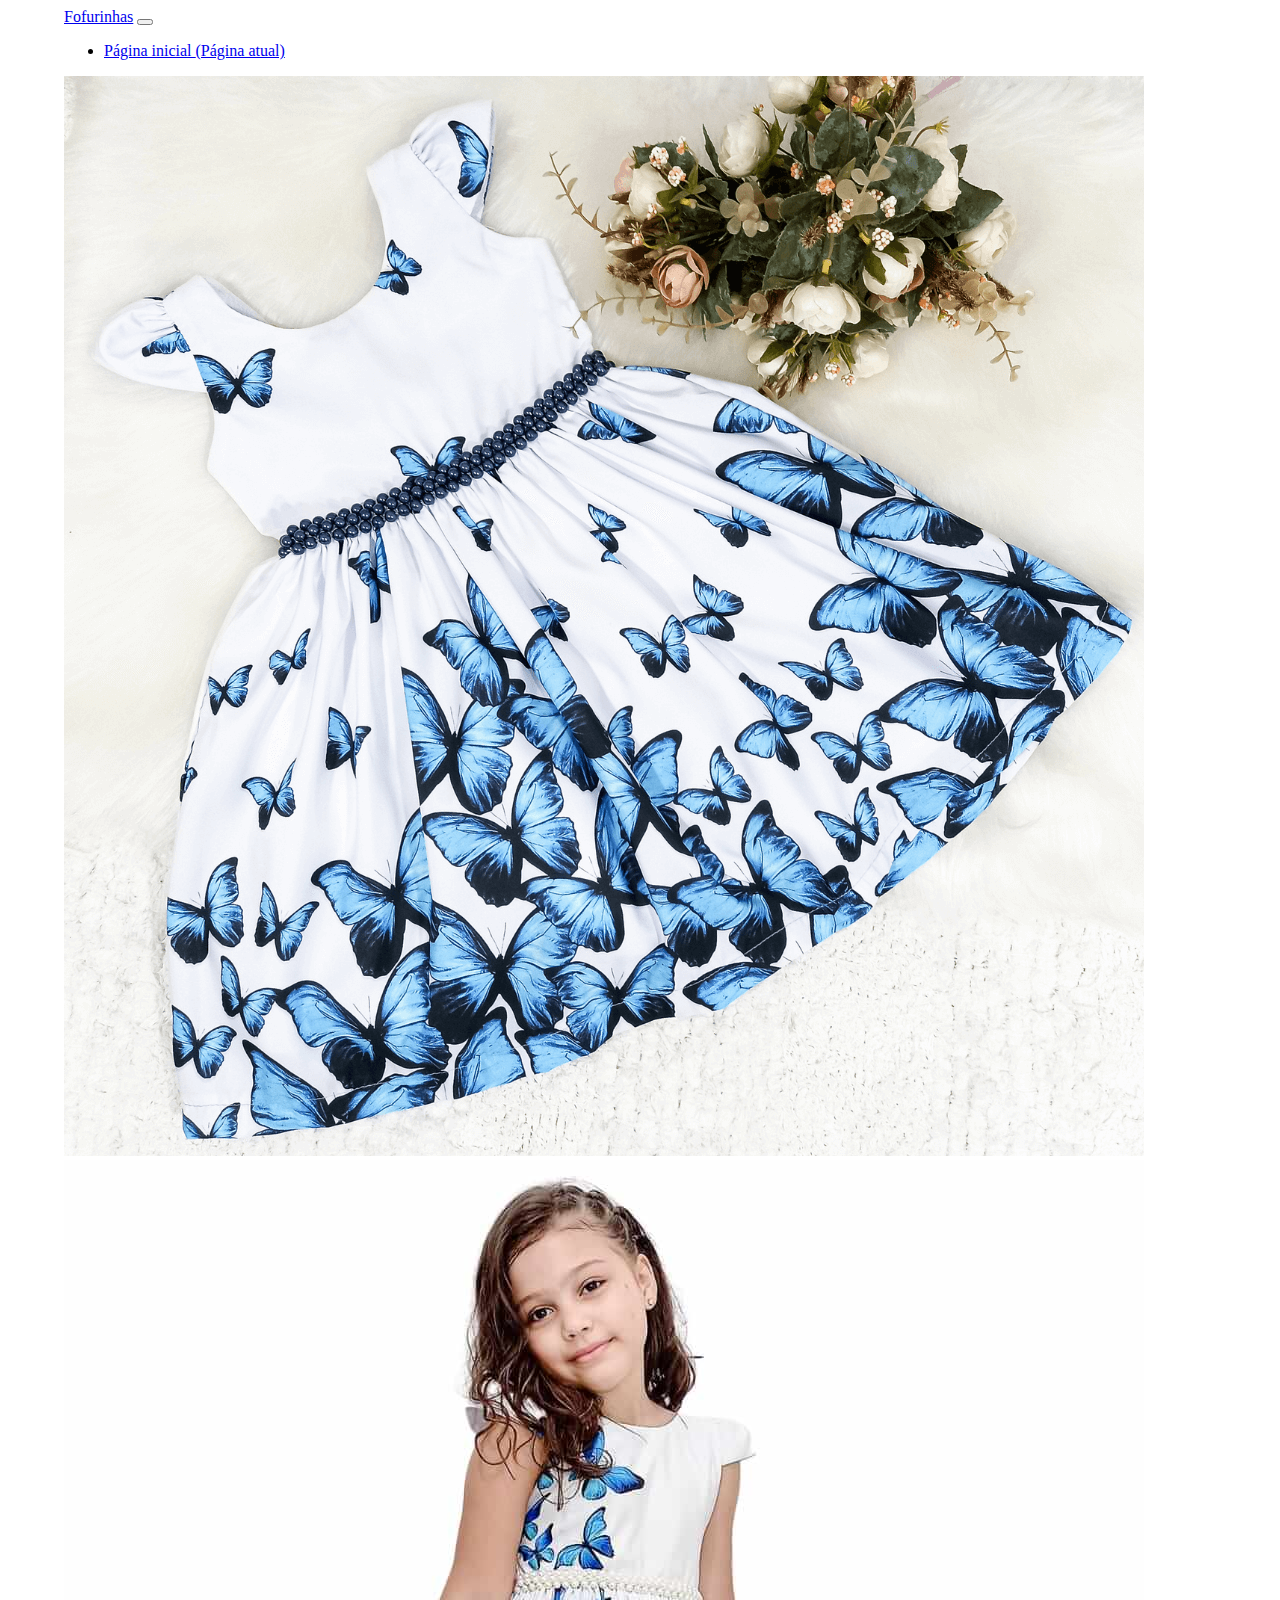
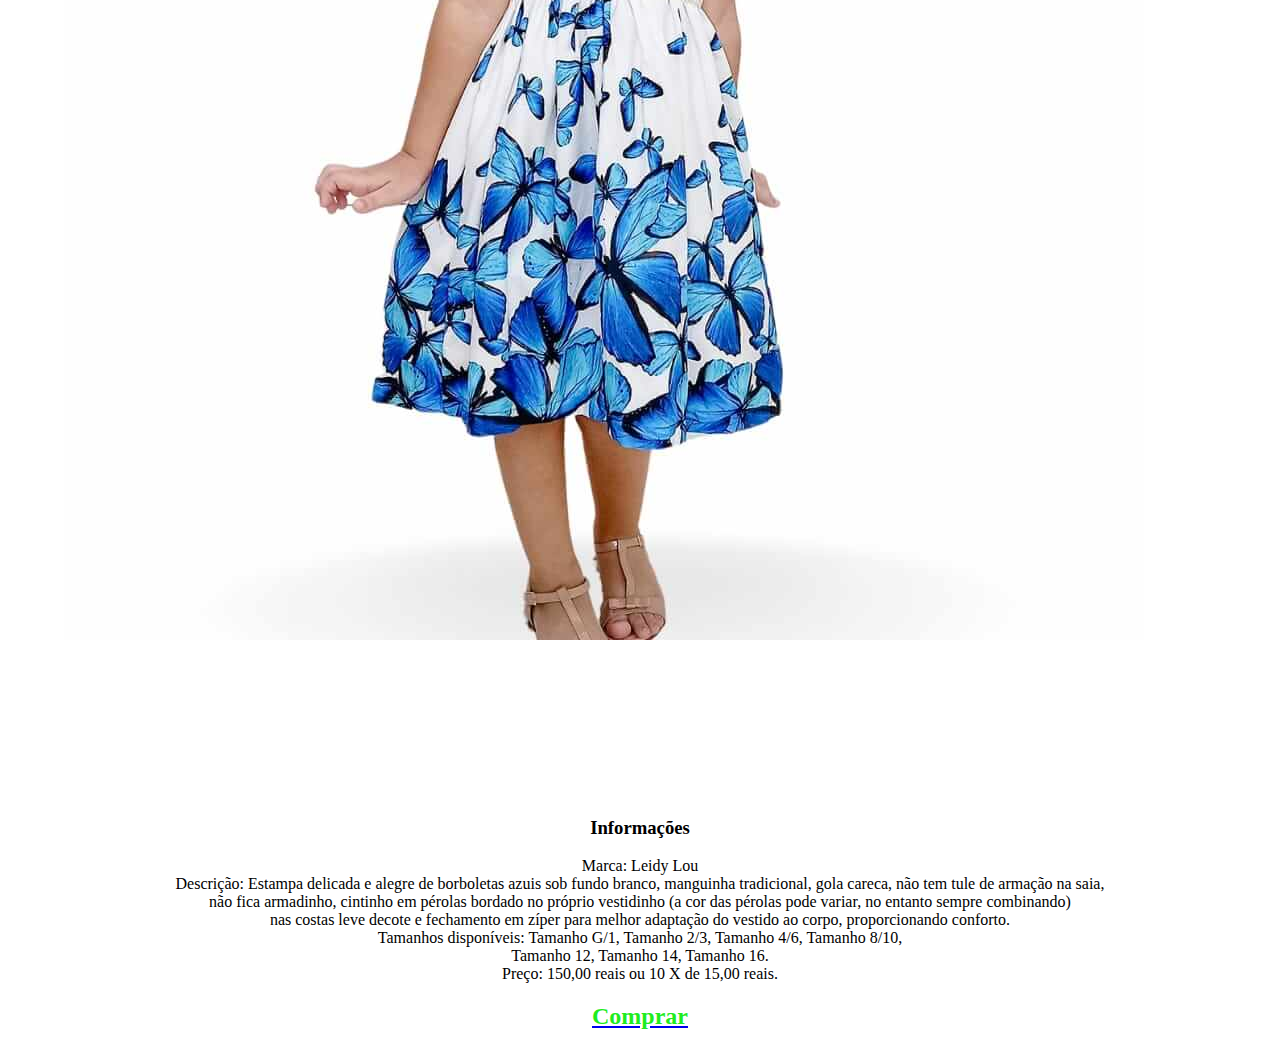
<file: vestido.html>
<!DOCTYPE html>
<html lang="pt-br">
  <head>
    <!-- Meta tags Obrigatórias -->
    <meta charset="utf-8">
    <meta name="viewport" content="width=device-width, initial-scale=1, shrink-to-fit=no">

    <!-- Bootstrap CSS -->
    <link rel="stylesheet" href="https://stackpath.bootstrapcdn.com/bootstrap/4.1.3/css/bootstrap.min.css" integrity="sha384-MCw98/SFnGE8fJT3GXwEOngsV7Zt27NXFoaoApmYm81iuXoPkFOJwJ8ERdknLPMO" crossorigin="anonymous">
    <link rel="stylesheet" href="./estilos.css">

    <title>Fofurinhas - Vestido </title>
    <link rel="icon" type="image/x-icon" href="https://static.vecteezy.com/ti/vetor-gratis/p1/2276600-ursinho-fofo-com-balao-vetor.jpg">
    <link rel="stylesheet" href="./estilos.css">
  </head>
  <body margin-left="5%" margin-right="5%">
    <header>
      <div class="container">
       <nav class="navbar navbar-expand-lg navbar-light bg-light">
         <a class="navbar-brand" href="#">Fofurinhas</a>
         <button class="navbar-toggler" type="button" data-toggle="collapse" data-target="#navbarNav" aria-controls="navbarNav" aria-expanded="false" aria-label="Alterna navegação">
           <span class="navbar-toggler-icon"></span>
         </button>
         <div class="collapse navbar-collapse" id="navbarNav">
           <ul class="navbar-nav">
             <li class="nav-item active">
               <a class="nav-link" href="./index.html">Página inicial <span class="sr-only">(Página atual)</span></a>
             </li>
           </ul>
         </div>
       </nav>
     </div>
   </header>
     <section class="">
      <div id="imagens">
                <img src="vestidinho.png" class="rounded mx-auto d-block img-fluid" alt="">
              <img src="vestido-vestido.jpeg" class="rounded mx-auto d-block img-fluid" alt="">
      </div>
      <div class="embed-responsive embed-responsive-16by9">
        <iframe class="embed-responsive-item" src="https://www.youtube.com/embed/uw831gosppw" title="YouTube video player" frameborder="0" allow="accelerometer; autoplay; clipboard-write; encrypted-media; gyroscope; picture-in-picture" allowfullscreen></iframe>
      </div>
      <div>
        <h3 style="text-align:center;">Informações</h3>
        <p style="text-align:center;" >Marca: Leidy Lou <br>
          Descrição: Estampa delicada e alegre de borboletas azuis sob fundo branco, manguinha tradicional, gola careca, não tem tule de armação na saia, <br> não fica armadinho, cintinho em pérolas bordado no próprio vestidinho (a cor das pérolas pode variar, no entanto sempre combinando) <br> nas costas leve decote e fechamento em zíper para melhor adaptação do vestido ao corpo, proporcionando conforto. <br>
        Tamanhos disponíveis: Tamanho G/1, Tamanho 2/3, Tamanho 4/6, Tamanho 8/10, <br> 
        Tamanho 12, Tamanho 14, Tamanho 16. <br>
        Preço: 150,00 reais ou 10 X de 15,00 reais. 
      </p>
      <a  style="text-align:center;" href="https://www.leidyloumodababy.com.br/vestido-infantil/vestido-infantil-simples--p"><h2 style="color: rgb(31, 236, 31) ">Comprar</h2></a>
      </div>



     </section>


    

    <!-- JavaScript (Opcional) -->
    <!-- jQuery primeiro, depois Popper.js, depois Bootstrap JS -->
    <script src="https://code.jquery.com/jquery-3.3.1.slim.min.js" integrity="sha384-q8i/X+965DzO0rT7abK41JStQIAqVgRVzpbzo5smXKp4YfRvH+8abtTE1Pi6jizo" crossorigin="anonymous"></script>
    <script src="https://cdnjs.cloudflare.com/ajax/libs/popper.js/1.14.3/umd/popper.min.js" integrity="sha384-ZMP7rVo3mIykV+2+9J3UJ46jBk0WLaUAdn689aCwoqbBJiSnjAK/l8WvCWPIPm49" crossorigin="anonymous"></script>
    <script src="https://stackpath.bootstrapcdn.com/bootstrap/4.1.3/js/bootstrap.min.js" integrity="sha384-ChfqqxuZUCnJSK3+MXmPNIyE6ZbWh2IMqE241rYiqJxyMiZ6OW/JmZQ5stwEULTy" crossorigin="anonymous"></script>

  </body>

</html>
</file>
<file: estilos.css>
body {


    margin-left: 5%;
    margin-right: 5%;
}
imagens {

    
}
</file>
